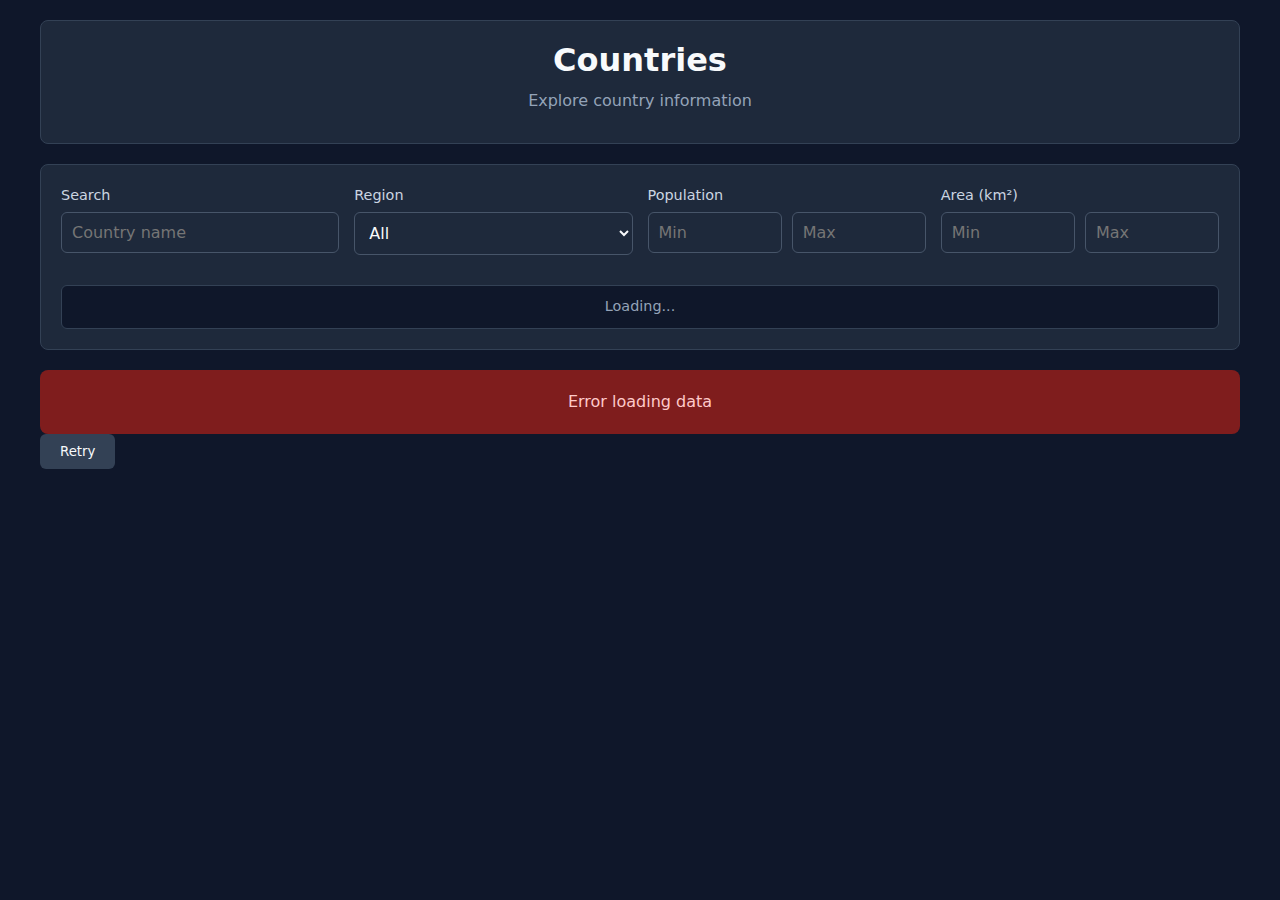
<file: index.html>
<!DOCTYPE html>
<html lang="ru">
<head>
    <meta charset="UTF-8">
    <meta name="viewport" content="width=device-width, initial-scale=1.0">
    <title>Countries</title>
    <link rel="stylesheet" href="css/main.css">
    <link rel="stylesheet" href="css/index.css">
</head>
<body>
    <div class="container">
        <header class="main-header">
            <h1>Countries</h1>
            <p class="subtitle">Explore country information</p>
        </header>

        <div class="filters-panel">
            <div class="filters-grid">
                <div class="form-group">
                    <label class="form-label">Search</label>
                    <input type="text" class="form-input" id="search" placeholder="Country name">
                </div>
                
                <div class="form-group">
                    <label class="form-label">Region</label>
                    <select class="form-select" id="region">
                        <option value="">All</option>
                    </select>
                </div>
                
                <div class="form-group">
                    <label class="form-label">Population</label>
                    <div class="range-inputs">
                        <input type="number" class="form-input" id="popMin" placeholder="Min">
                        <input type="number" class="form-input" id="popMax" placeholder="Max">
                    </div>
                </div>
                
                <div class="form-group">
                    <label class="form-label">Area (km²)</label>
                    <div class="range-inputs">
                        <input type="number" class="form-input" id="areaMin" placeholder="Min">
                        <input type="number" class="form-input" id="areaMax" placeholder="Max">
                    </div>
                </div>
            </div>
            <div class="filter-stats" id="stats">
                Loading...
            </div>
        </div>

        <div id="countries-container">
            <div class="loading">Loading countries...</div>
        </div>

        <div class="pagination" id="pagination"></div>
    </div>

    <script src="js/common.js"></script>
    <script>
        const API_BASE_URL = 'http://localhost:8000';
        const ITEMS_PER_PAGE = 12;
        
        let allCountries = [];
        let filteredCountries = [];
        let currentPage = 1;
        let regions = [];
        
        document.addEventListener('DOMContentLoaded', loadCountries);
        
        async function loadCountries() {
            showLoading('countries-container', 'Loading...');
            
            try {
                const data = await fetchData(API_BASE_URL + '/countries');
                allCountries = data;
                filteredCountries = [...data];
                
                regions = [...new Set(data.map(c => c.region))].filter(r => r);
                
                updateRegionFilter();
                updateStats();
                renderCountries();
                setupFilters();
                
            } catch (error) {
                showError('countries-container', 'Error loading data', true);
            }
        }
        
        function updateRegionFilter() {
            const regionSelect = document.getElementById('region');
            regionSelect.innerHTML = `
                <option value="">All</option>
                ${regions.map(region => `<option value="${region}">${region}</option>`).join('')}
            `;
        }
        
        function updateStats() {
            const stats = document.getElementById('stats');
            stats.textContent = filteredCountries.length + ' of ' + allCountries.length + ' countries';
        }
        
        function setupFilters() {
            const searchInput = document.getElementById('search');
            const regionSelect = document.getElementById('region');
            const popMin = document.getElementById('popMin');
            const popMax = document.getElementById('popMax');
            const areaMin = document.getElementById('areaMin');
            const areaMax = document.getElementById('areaMax');
            
            let searchTimeout;
            searchInput.addEventListener('input', () => {
                clearTimeout(searchTimeout);
                searchTimeout = setTimeout(applyFilters, 300);
            });
            
            regionSelect.addEventListener('change', applyFilters);
            popMin.addEventListener('input', applyFilters);
            popMax.addEventListener('input', applyFilters);
            areaMin.addEventListener('input', applyFilters);
            areaMax.addEventListener('input', applyFilters);
        }
        
        function applyFilters() {
            const searchTerm = document.getElementById('search').value.toLowerCase();
            const selectedRegion = document.getElementById('region').value;
            const popMin = parseInt(document.getElementById('popMin').value) || 0;
            const popMax = parseInt(document.getElementById('popMax').value) || 9999999999;
            const areaMin = parseInt(document.getElementById('areaMin').value) || 0;
            const areaMax = parseInt(document.getElementById('areaMax').value) || 9999999999;
            
            filteredCountries = allCountries.filter(country => {
                const name = country.name?.common?.toLowerCase() || '';
                
                if (searchTerm && !name.includes(searchTerm)) return false;
                if (selectedRegion && country.region !== selectedRegion) return false;
                
                const population = country.population || 0;
                if (population < popMin || population > popMax) return false;
                
                const area = country.area || 0;
                if (area < areaMin || area > areaMax) return false;
                
                return true;
            });
            
            currentPage = 1;
            updateStats();
            renderCountries();
        }
        
        function renderCountries() {
            const container = document.getElementById('countries-container');
            
            if (filteredCountries.length === 0) {
                container.innerHTML = `<div class="no-results">No countries found</div>`;
                document.getElementById('pagination').innerHTML = '';
                return;
            }
            
            const startIndex = (currentPage - 1) * ITEMS_PER_PAGE;
            const endIndex = startIndex + ITEMS_PER_PAGE;
            const pageCountries = filteredCountries.slice(startIndex, endIndex);
            
            container.innerHTML = `
                <div class="countries-grid">
                    ${pageCountries.map(country => `
                        <div class="country-card">
                            <div class="country-flag">${country.flag || '🏳️'}</div>
                            <h3 class="country-name">${country.name?.common || 'Unknown'}</h3>
                            
                            <div class="country-info">
                                <span class="info-label">Region:</span>
                                <span class="info-value">${country.region || 'N/A'}</span>
                            </div>
                            
                            <div class="country-info">
                                <span class="info-label">Capital:</span>
                                <span class="info-value">${country.capital?.[0] || 'N/A'}</span>
                            </div>
                            
                            <div class="country-info">
                                <span class="info-label">Area:</span>
                                <span class="info-value">${formatArea(country.area)}</span>
                            </div>
                            
                            <div class="country-info">
                                <span class="info-label">Population:</span>
                                <span class="info-value">${formatPopulation(country.population)}</span>
                            </div>
                            
                            <button class="btn" onclick="window.location.href='country.html?code=${country.cca2 || country.cca3}'">
                                Details
                            </button>
                        </div>
                    `).join('')}
                </div>
            `;
            
            renderPagination();
        }
        
        function renderPagination() {
            const totalPages = Math.ceil(filteredCountries.length / ITEMS_PER_PAGE);
            const pagination = document.getElementById('pagination');
            
            if (totalPages <= 1) {
                pagination.innerHTML = '';
                return;
            }
            
            let buttons = '';
            
            if (currentPage > 1) {
                buttons += `<button class="pagination-btn" onclick="changePage(${currentPage - 1})">←</button>`;
            }
            
            for (let i = 1; i <= totalPages; i++) {
                if (i === 1 || i === totalPages || (i >= currentPage - 1 && i <= currentPage + 1)) {
                    buttons += `
                        <button class="pagination-btn ${currentPage === i ? 'active' : ''}" onclick="changePage(${i})">
                            ${i}
                        </button>
                    `;
                }
            }
            
            if (currentPage < totalPages) {
                buttons += `<button class="pagination-btn" onclick="changePage(${currentPage + 1})">→</button>`;
            }
            
            pagination.innerHTML = buttons;
        }
        
        function changePage(page) {
            const totalPages = Math.ceil(filteredCountries.length / ITEMS_PER_PAGE);
            if (page < 1 || page > totalPages) return;
            
            currentPage = page;
            renderCountries();
        }
    </script>
</body>
</html>
</file>
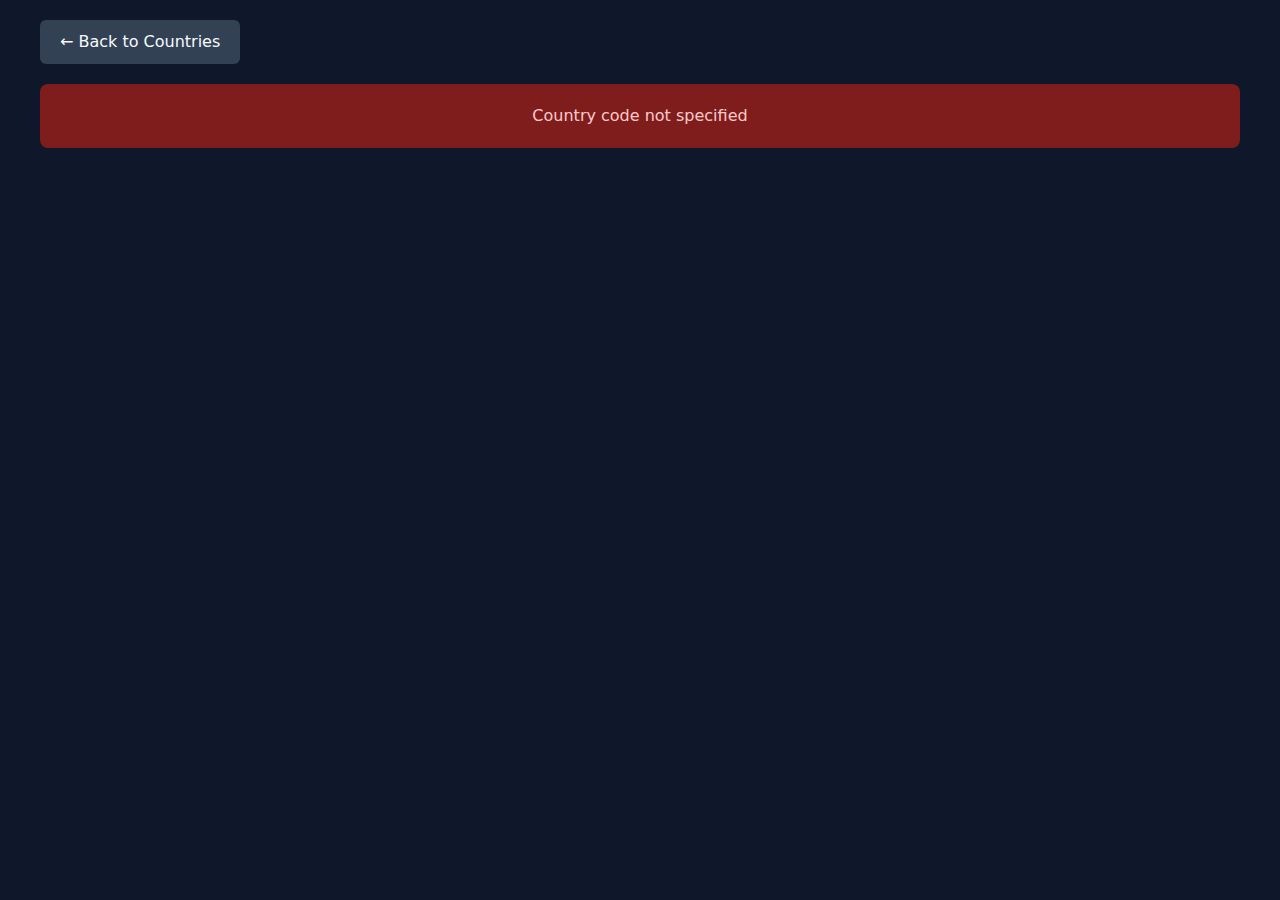
<file: country.html>
<!DOCTYPE html>
<html lang="ru">
<head>
    <meta charset="UTF-8">
    <meta name="viewport" content="width=device-width, initial-scale=1.0">
    <title>Country Details</title>
    <link rel="stylesheet" href="css/main.css">
    <link rel="stylesheet" href="css/country.css">
</head>
<body>
    <div class="container">
        <a href="index.html" class="btn" style="margin-bottom: 20px;">
            ← Back to Countries
        </a>

        <div id="country-details">
            <div class="loading">Loading...</div>
        </div>
    </div>

    <script src="js/common.js"></script>
    <script>
        const countryCode = getUrlParam('code');
        const API_BASE_URL = 'http://localhost:8000';
        
        document.addEventListener('DOMContentLoaded', () => {
            if (!countryCode) {
                showError('country-details', 'Country code not specified');
                return;
            }
            loadCountryDetails(countryCode);
        });
        
        async function loadCountryDetails(code) {
            showLoading('country-details', 'Loading...');
            
            try {
                const country = await fetchData(API_BASE_URL + '/countries/' + code);
                renderCountryDetails(country);
                
            } catch (error) {
                showError('country-details', 'Error loading country', true);
            }
        }
        
        function renderCountryDetails(country) {
            const container = document.getElementById('country-details');
            

            const currencies = [];
            if (country.currencies) {
                for (const [code, info] of Object.entries(country.currencies)) {
                    if (info && info.name) {
                        currencies.push(info.name + ' (' + code + ')');
                    }
                }
            }

            const languages = [];
            if (country.languages) {
                for (const [code, name] of Object.entries(country.languages)) {
                    languages.push(name);
                }
            }
            
            container.innerHTML = `
                <div>
                    <div class="country-header">
                        <div class="country-flag">${country.flag || '🏳️'}</div>
                        <h1 class="country-name">${country.name?.common || 'Unknown'}</h1>
                        <div class="country-official">${country.name?.official || ''}</div>
                        <div class="country-meta">
                            <span class="country-code">${country.cca2 || country.cca3 || 'N/A'}</span>
                            ${country.independent !== undefined ? 
                                `<span class="badge ${country.independent ? 'badge-success' : 'badge-error'}">
                                    ${country.independent ? 'Independent' : 'Not Independent'}
                                </span>` : ''
                            }
                        </div>
                    </div>
                    
                    <div class="country-info-grid">
                        <div class="info-section">
                            <h3>Basic Information</h3>
                            <div class="info-item">
                                <span class="info-label">Region</span>
                                <span class="info-value">${country.region || 'N/A'}</span>
                            </div>
                            <div class="info-item">
                                <span class="info-label">Subregion</span>
                                <span class="info-value">${country.subregion || 'N/A'}</span>
                            </div>
                            <div class="info-item">
                                <span class="info-label">Capital</span>
                                <span class="info-value">${country.capital?.[0] || 'N/A'}</span>
                            </div>
                            <div class="info-item">
                                <span class="info-label">Population</span>
                                <span class="info-value">${formatPopulation(country.population)}</span>
                            </div>
                            <div class="info-item">
                                <span class="info-label">Area</span>
                                <span class="info-value">${formatArea(country.area)}</span>
                            </div>
                            ${country.latlng ? `
                                <div class="info-item">
                                    <span class="info-label">Coordinates</span>
                                    <span class="info-value">${country.latlng[0]}, ${country.latlng[1]}</span>
                                </div>
                            ` : ''}
                        </div>
                        
                        <div class="info-section">
                            <h3>Languages</h3>
                            ${createTagsList(languages)}
                        </div>
                        
                        <div class="info-section">
                            <h3>Economy</h3>
                            ${createTagsList(currencies)}
                            ${country.idd?.root ? `
                                <div class="info-item">
                                    <span class="info-label">Calling Code</span>
                                    <span class="info-value">${country.idd.root}${country.idd.suffixes?.[0] || ''}</span>
                                </div>
                            ` : ''}
                        </div>
                        
                        <div class="info-section">
                            <h3>Geography</h3>
                            ${country.borders?.length > 0 ? `
                                <div class="info-item">
                                    <span class="info-label">Borders</span>
                                    <span class="info-value">${country.borders.length} countries</span>
                                </div>
                                <div class="info-item">
                                    <span class="info-label">Border Countries</span>
                                    <span class="info-value">${country.borders.slice(0, 5).join(', ')}${country.borders.length > 5 ? '...' : ''}</span>
                                </div>
                            ` : ''}
                            ${country.timezones?.length > 0 ? `
                                <div class="info-item">
                                    <span class="info-label">Timezones</span>
                                    <span class="info-value"></span>
                                </div>
                                ${createTagsList(country.timezones)}
                            ` : ''}
                            <div class="info-item">
                                <span class="info-label">Landlocked</span>
                                <span class="info-value">${country.landlocked ? 'Yes' : 'No'}</span>
                            </div>
                        </div>
                    </div>
                </div>
            `;
        }
    </script>
</body>
</html>
</file>
<file: css/main.css>
* {
    margin: 0;
    padding: 0;
    box-sizing: border-box;
    font-family: 'Segoe UI', system-ui, sans-serif;
}

body {
    background-color: #0f172a;
    color: #e2e8f0;
    min-height: 100vh;
    line-height: 1.5;
    padding: 20px;
}

.container {
    max-width: 1200px;
    margin: 0 auto;
}

h1, h2, h3, h4, h5, h6 {
    color: #f8fafc;
    font-weight: 600;
    line-height: 1.2;
}

h1 {
    font-size: 2rem;
    margin-bottom: 10px;
}

h2 {
    font-size: 1.5rem;
    margin-bottom: 15px;
}

h3 {
    font-size: 1.2rem;
    margin-bottom: 10px;
}

p {
    margin-bottom: 10px;
}

.btn {
    display: inline-block;
    padding: 10px 20px;
    background: #334155;
    color: #f8fafc;
    border: none;
    border-radius: 6px;
    text-decoration: none;
    font-weight: 500;
    cursor: pointer;
    text-align: center;
}

.btn:hover {
    background: #475569;
}

.btn-primary {
    background: #3b82f6;
}

.btn-primary:hover {
    background: #2563eb;
}

.card {
    background: #1e293b;
    border-radius: 8px;
    padding: 20px;
    border: 1px solid #334155;
}

.loading {
    text-align: center;
    padding: 60px 20px;
    color: #94a3b8;
}

.error {
    background: #7f1d1d;
    color: #fecaca;
    padding: 20px;
    border-radius: 8px;
    text-align: center;
}

.no-results {
    text-align: center;
    padding: 40px 20px;
    color: #94a3b8;
    background: #1e293b;
    border-radius: 8px;
    border: 1px solid #334155;
}

.form-group {
    margin-bottom: 15px;
}

.form-label {
    display: block;
    margin-bottom: 5px;
    color: #cbd5e1;
    font-size: 0.9rem;
    font-weight: 500;
}

.form-input,
.form-select {
    width: 100%;
    padding: 10px;
    background: #1e293b;
    border: 1px solid #475569;
    border-radius: 6px;
    color: #f8fafc;
    font-size: 1rem;
}

.form-input:focus,
.form-select:focus {
    outline: none;
    border-color: #3b82f6;
}

.range-inputs {
    display: flex;
    gap: 10px;
}

.range-inputs .form-input {
    flex: 1;
}

.pagination {
    display: flex;
    justify-content: center;
    gap: 5px;
    margin-top: 30px;
    flex-wrap: wrap;
}

.pagination-btn {
    padding: 8px 12px;
    background: #1e293b;
    color: #cbd5e1;
    border: 1px solid #334155;
    border-radius: 4px;
    cursor: pointer;
    min-width: 40px;
}

.pagination-btn:hover {
    background: #334155;
}

.pagination-btn.active {
    background: #3b82f6;
    color: white;
    border-color: #3b82f6;
}

@media (max-width: 768px) {
    body {
        padding: 10px;
    }
    
    .range-inputs {
        flex-direction: column;
    }
    
    .pagination-btn {
        padding: 6px 10px;
        min-width: 35px;
    }
}
</file>
<file: css/index.css>
.main-header {
    background: #1e293b;
    padding: 20px;
    border-radius: 8px;
    border: 1px solid #334155;
    margin-bottom: 20px;
    text-align: center;
}

.main-header .subtitle {
    color: #94a3b8;
    font-size: 1rem;
}

.filters-panel {
    background: #1e293b;
    padding: 20px;
    border-radius: 8px;
    border: 1px solid #334155;
    margin-bottom: 20px;
}

.filters-grid {
    display: grid;
    grid-template-columns: repeat(auto-fit, minmax(250px, 1fr));
    gap: 15px;
    margin-bottom: 15px;
}

.filter-stats {
    padding: 10px;
    background: #0f172a;
    border-radius: 6px;
    text-align: center;
    font-size: 0.9rem;
    color: #94a3b8;
    border: 1px solid #334155;
}

.countries-grid {
    display: grid;
    grid-template-columns: repeat(auto-fill, minmax(300px, 1fr));
    gap: 15px;
    margin-bottom: 30px;
}

.country-card {
    background: #1e293b;
    border-radius: 8px;
    padding: 15px;
    border: 1px solid #334155;
}

.country-card:hover {
    border-color: #475569;
}

.country-flag {
    font-size: 2.5rem;
    margin-bottom: 10px;
    text-align: center;
}

.country-name {
    font-size: 1.2rem;
    margin-bottom: 15px;
    text-align: center;
    color: #f8fafc;
}

.country-info {
    display: flex;
    justify-content: space-between;
    padding: 8px 0;
    border-bottom: 1px solid #334155;
}

.country-info:last-child {
    border-bottom: none;
}

.info-label {
    color: #94a3b8;
    font-size: 0.9rem;
}

.info-value {
    color: #e2e8f0;
    font-weight: 500;
    text-align: right;
}

.country-card .btn {
    width: 100%;
    margin-top: 15px;
}

@media (max-width: 768px) {
    .countries-grid {
        grid-template-columns: 1fr;
    }
    
    .filters-grid {
        grid-template-columns: 1fr;
    }
}
</file>
<file: css/country.css>
.country-header {
    background: #1e293b;
    padding: 20px;
    border-radius: 8px;
    border: 1px solid #334155;
    margin-bottom: 20px;
}

.country-flag {
    font-size: 3rem;
    margin-bottom: 15px;
    text-align: center;
}

.country-name {
    font-size: 1.8rem;
    margin-bottom: 5px;
    text-align: center;
}

.country-official {
    color: #94a3b8;
    text-align: center;
    margin-bottom: 15px;
    font-style: italic;
}

.country-meta {
    display: flex;
    justify-content: center;
    gap: 10px;
    flex-wrap: wrap;
    margin-top: 15px;
}

.country-code {
    background: #0f172a;
    padding: 4px 12px;
    border-radius: 4px;
    color: #94a3b8;
    font-size: 0.9rem;
    border: 1px solid #334155;
}

.badge {
    display: inline-block;
    padding: 4px 10px;
    border-radius: 4px;
    font-size: 0.8rem;
    font-weight: 500;
}

.badge-success {
    background: #065f46;
    color: #a7f3d0;
}

.badge-error {
    background: #7f1d1d;
    color: #fecaca;
}

.badge-info {
    background: #1e3a8a;
    color: #dbeafe;
}

.country-info-grid {
    display: grid;
    grid-template-columns: repeat(auto-fit, minmax(300px, 1fr));
    gap: 15px;
    margin-bottom: 30px;
}

.info-section {
    background: #1e293b;
    padding: 15px;
    border-radius: 8px;
    border: 1px solid #334155;
}

.info-section h3 {
    color: #e2e8f0;
    margin-bottom: 15px;
    padding-bottom: 10px;
    border-bottom: 1px solid #334155;
    font-size: 1.1rem;
}

.info-item {
    display: flex;
    justify-content: space-between;
    padding: 8px 0;
    border-bottom: 1px solid #1e293b;
}

.info-item:last-child {
    border-bottom: none;
}

.info-label {
    color: #94a3b8;
    font-size: 0.9rem;
}

.info-value {
    color: #e2e8f0;
    text-align: right;
    max-width: 200px;
    word-break: break-word;
}

.tag-list {
    display: flex;
    flex-wrap: wrap;
    gap: 8px;
    margin-top: 10px;
}

.tag {
    background: #0f172a;
    padding: 6px 12px;
    border-radius: 4px;
    font-size: 0.85rem;
    color: #cbd5e1;
    border: 1px solid #334155;
}

@media (max-width: 768px) {
    .country-info-grid {
        grid-template-columns: 1fr;
    }
    
    .info-item {
        flex-direction: column;
        gap: 5px;
    }
    
    .info-value {
        text-align: left;
    }
    
    .country-meta {
        flex-direction: column;
        align-items: center;
    }
}
</file>
